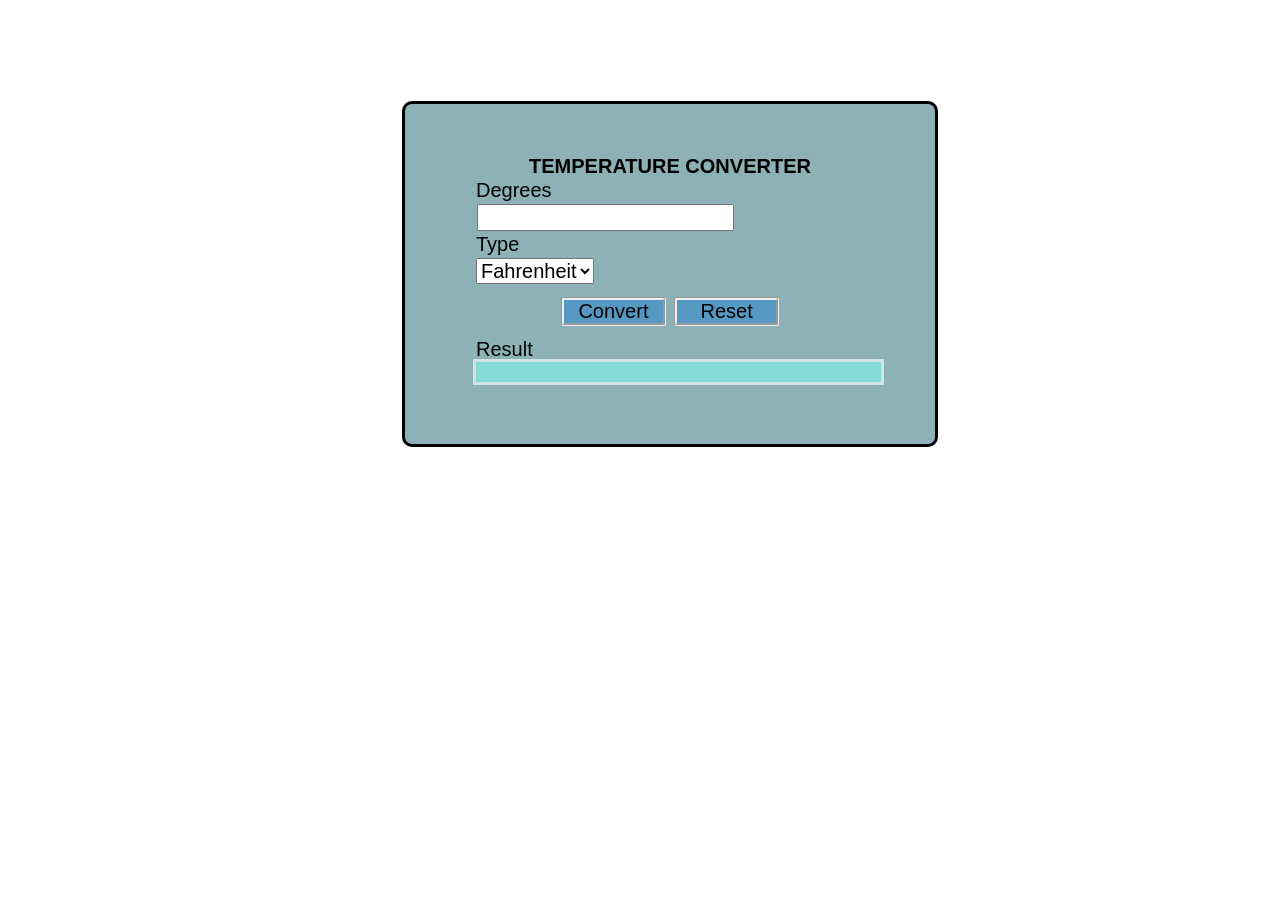
<file: Temperature Converter/index.html>
<!DOCTYPE html>
<html>
    <head>
        <title>Temperature Converter</title>
        <link rel="stylesheet" href="style.css">
    </head>
    <body style="text-align:center;">
        <div class="body">
            <p>
            <h1>TEMPERATURE CONVERTER</h1>
            </p>
            <div class="align">
                <div class="Deg">
                    <p>Degrees</p>
                    <div><input type="number" class="t" id="degree"></div>
                </div>
                <div class="Deg">
                    <p>Type</p>
                    <select id="option">
                        <option value="fahrenheit">Fahrenheit</option>
                        <option value="celsius">Celsius</option>
                    </select>
                </div>
           </div>
           <div class="btn">
           <button onclick="converter()" class="conv">Convert</button>
           <button onclick="clearForm()" class="res">Reset</button>
        </div>
           <div class="Result">
            <p>Result</p>
            <div class="value"></div>
           </div>
        </div>
        <script src="main.js"></script>
    </body>
</html>
</file>
<file: Temperature Converter/style.css>
*{
    margin: 1px;
    font-family:'calibri',sans-serif;
    padding:0%;
    font-size:20px;
    box-sizing:content-box;             
}
.body{
    margin:100px 400px;
    background-color: rgb(140, 178, 184);
    padding:50px 15px;
    border-radius: 10px;
    height:240px;
    width:500px;
    border-style: solid;

}
.align{
    margin:0px 0px;
    padding:4px 0px;
    display:inline;
    justify-content: space-between;
    font-size:2px;
    text-align:center;
    width:65%;
}
.Deg{
    margin:0px 5px;
    width:80%;
    padding:0px 50px;
    text-align:left;
}
.t
#opt{
    width:100%;
    font-size:15px;
    outline:none;
    text-align:center;
    color: rgb(58, 95, 120);
    background-color: rgb(207, 203, 203);
    border:none;
}
.opt{
    font-size:large;
    margin-top:100px;
    font-size:80px;
}
.value{
    width:180%;
    font-size:25px;
    outline-style: solid;
    color: rgb(208, 228, 228);
    background-color: rgb(133, 218, 215);
    padding:10px 0px;
    text-align:center;
   
}
.btn{
    padding:10px 0px;
}
.btn .conv{
    background-color: rgb(85, 152, 194);
    border:none;  
    font-size:20px;
    border-radius: 2px;
    border:groove;
    width:20%;
    align-items: left;
}
.btn .res{
    background-color: rgb(85, 152, 194);
    border:groove;
    font-size:20px;
    border-radius: 2px;
    width:20%;
   
}
.Result{
    margin:10px 55px;
    margin-top:0%;
    text-align:left;
    padding:0px 0px;
    width:45%;
}
</file>
